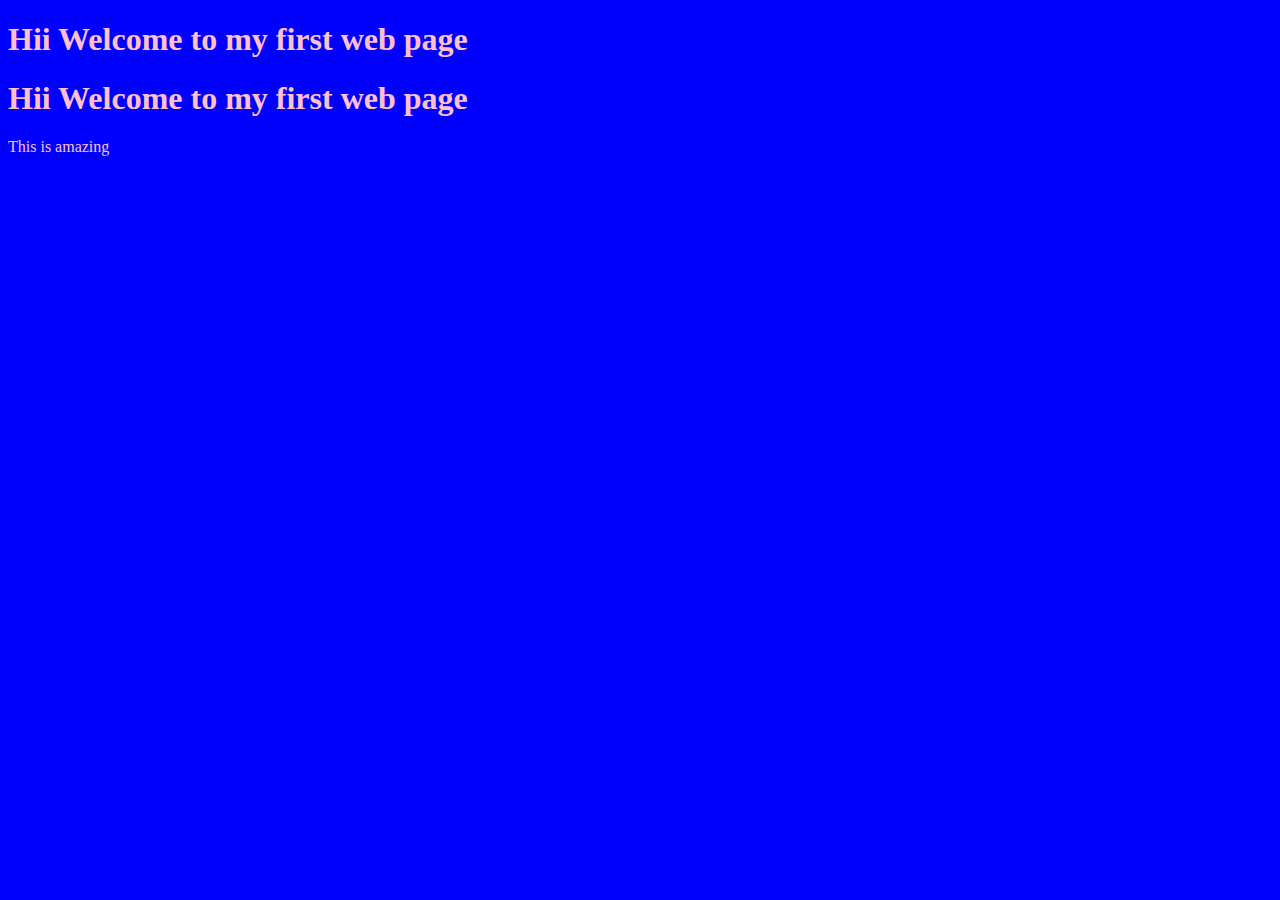
<file: DEMO/index.html>
<!DOCTYPE html>
<html lang="en">
<head>
    <meta charset="UTF-8"> <!helps the code to inline with modern html(emojis etc.)>
    <meta name="viewport" content="width=device-width, initial-scale=1.0"> 
    <!make the website compatible with mobile device also
    (width=device-width=this will auto match the website with device widhth)>
    <title>My first web page</title>
    <link rel="stylesheet" href="style.css"><!linking with css file>
    <script src="script.js"></script><!linking with js file>
    <! these linkings are done before body>
</head>
<body>
    <h1>Hii Welcome to my first web page</h1>
    <h1>Hii Welcome to my first web page</h1>
    <p>This is amazing</p>
</body>
</html>
</file>
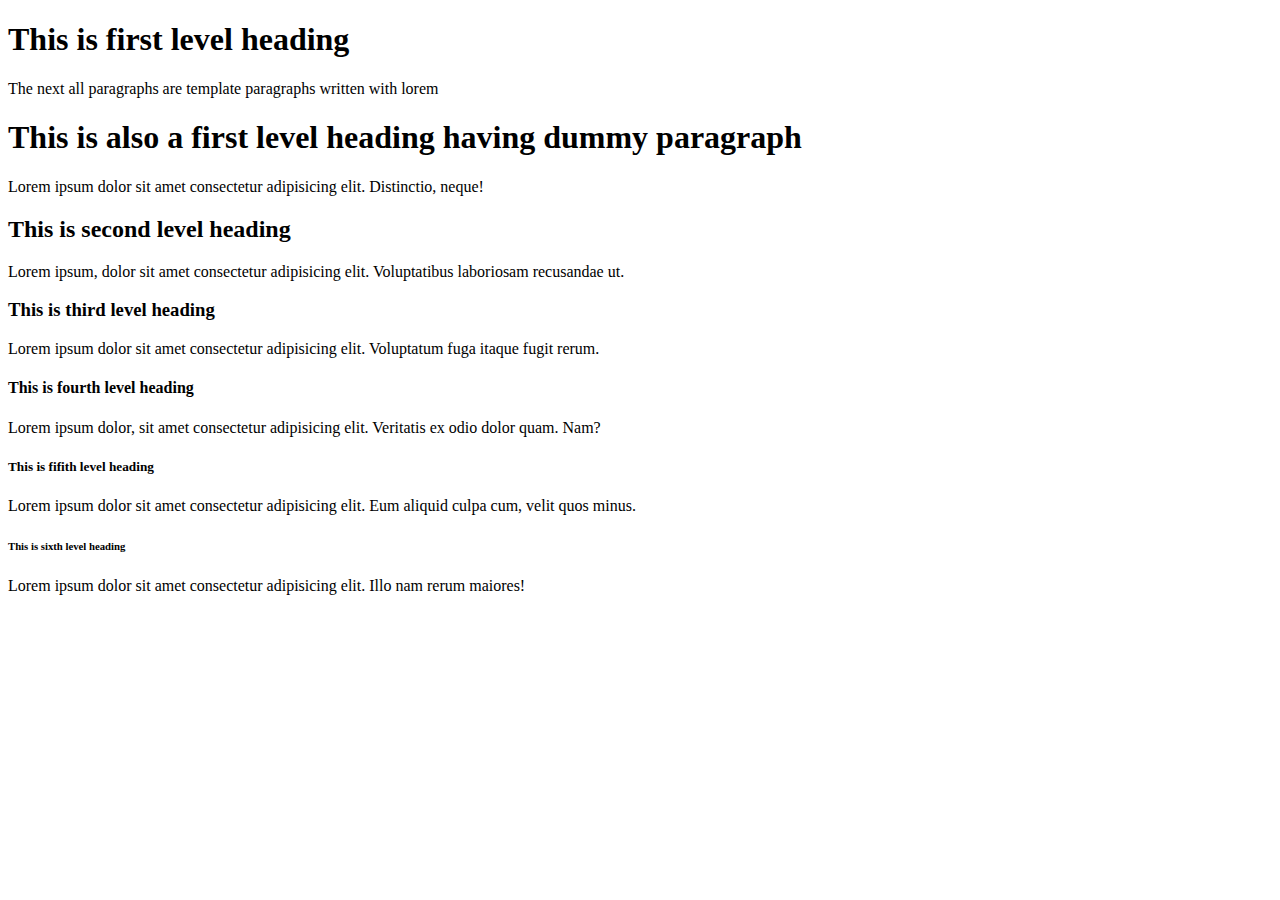
<file: heading&paragraph/index.html>
<!DOCTYPE html>
<html lang="en">
  <head>
    <meta charset="UTF-8" />
    <meta name="viewport" content="width-device-width,initial" scale="1.0" />
    <title>HEADING and PARAGRAPHS</title>
  </head>

  <body>
    <h1>This is first level heading</h1>
    <p>The next all paragraphs are template paragraphs written with lorem</p>
    <h1>This is also a first level heading having dummy paragraph</h1>
    <p>
      Lorem ipsum dolor sit amet consectetur adipisicing elit. Distinctio,
      neque!
    </p>
    <h2>This is second level heading</h2>
    <p>
      Lorem ipsum, dolor sit amet consectetur adipisicing elit. Voluptatibus
      laboriosam recusandae ut.
    </p>
    <h3>This is third level heading</h3>
    <p>
      Lorem ipsum dolor sit amet consectetur adipisicing elit. Voluptatum fuga
      itaque fugit rerum.
    </p>
    <h4>This is fourth level heading</h4>
    <p>
      Lorem ipsum dolor, sit amet consectetur adipisicing elit. Veritatis ex
      odio dolor quam. Nam?
    </p>
    <h5>This is fifith level heading</h5>
    <p>
      Lorem ipsum dolor sit amet consectetur adipisicing elit. Eum aliquid culpa
      cum, velit quos minus.
    </p>
    <h6>This is sixth level heading</h6>
    <p>
      Lorem ipsum dolor sit amet consectetur adipisicing elit. Illo nam rerum
      maiores!
    </p>
  </body>
</html>
</file>
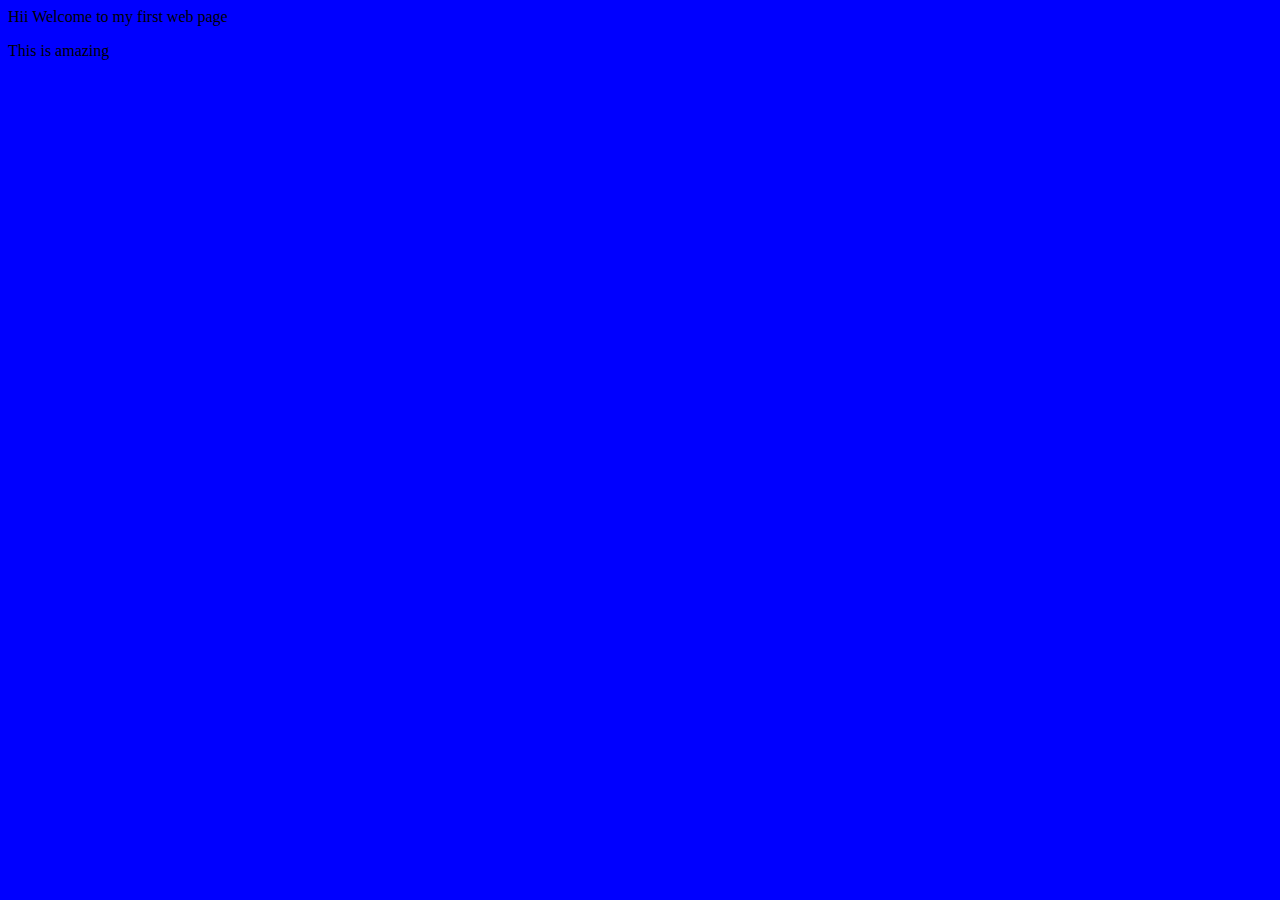
<file: intro/index.html>
<!DOCTYPE html>
<html lang="en">
<head>
    <meta charset="UTF-8">
    <meta name="viewport" content="width=device-width, initial-scale=1.0">
    <title>My first web page</title>
    <link rel="stylesheet" href="style.css">
</head>
<body>
    Hii Welcome to my first web page
    <p>This is amazing</p>
</body>
</html>
</file>
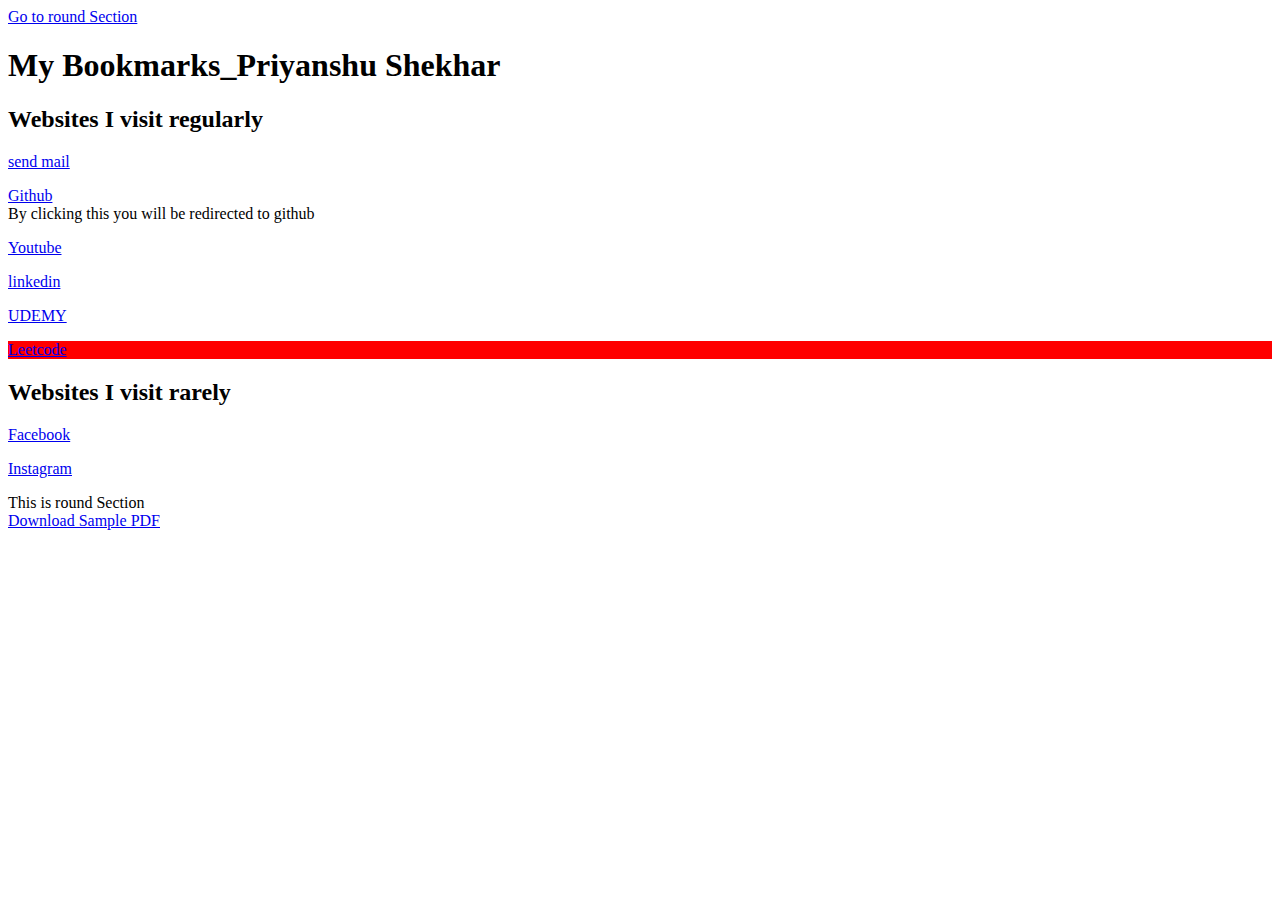
<file: heading&paragraph/bookmark.html>
<!DOCTYPE html>
<html lang="en">
  <head>
    <meta charset="UTF-8" />
    <meta name="viewport" content="width-device-width,initial" scale="1.0" />
    <title>Bookmark Manager</title>
  </head>
  <body>
    <a href="#round">Go to round Section</a>
    <h1>My Bookmarks_Priyanshu Shekhar</h1>
    <h2>Websites I visit regularly</h2>
    <p><a target="_blank" href= "mailto: srivastavaanshu0602@gmail.com">send mail</p>
    <p><a href="https://github.com/dashboard">Github</a><br>By clicking this you will be redirected to github</p>
    <p><a target="_blank" href="https://www.youtube.com/">Youtube</a></p>
    <p><a target="_blank" href="https://www.linkedin.com/">linkedin</a></p>
    <p><a target="_blank" href="https://www.udemy.com/">UDEMY</a></p>
    <p style="background-color: red"><a href="https://leetcode.com/u/priyanshushek/">Leetcode</a>
    </p>
    <!inline css attribute>
    <h2>Websites I visit rarely</h2>
    <p><a target="_blank" href="https://www.facebook.com">Facebook</a></p>
    <p><a target="_blank" href="https://www.instagram.com">Instagram</a></p>
    <section id="round">This is round Section</section>
    <a href="https://pdfobject.com/pdf/sample.pdf" download>Download Sample PDF</a>

  </body>
</html>
</file>
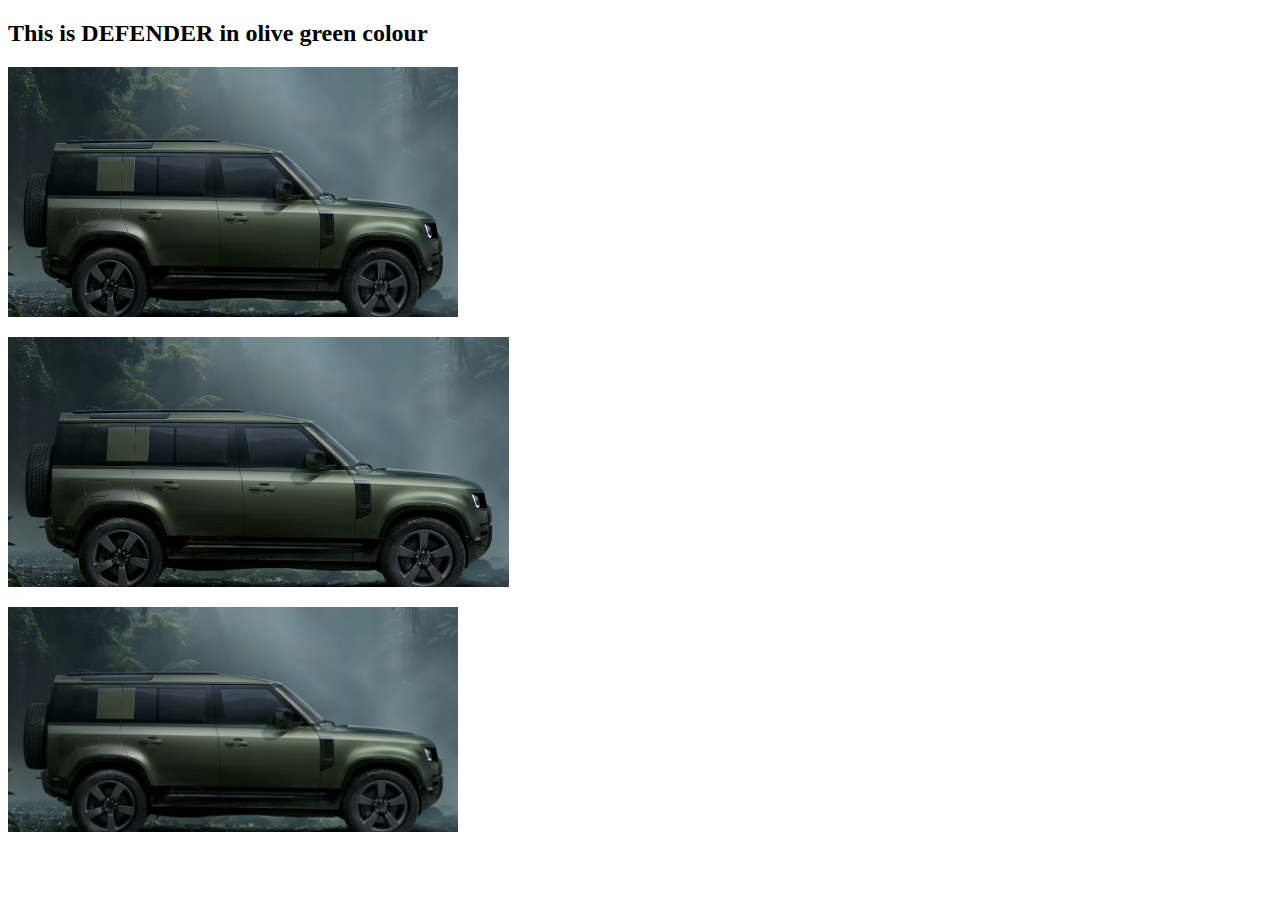
<file: img,table,list/img.html>
<!DOCTYPE html>
<html lang="en">
    <head>
        <title>Image</title>
    </head>
    <body>
        <h2>This is DEFENDER in olive green colour</h2>
        <p>
        <img height="250" width ="450" src="image.png" alt="Defender"></p>
        <img height="250" src="image.png" alt="Defender">
        <P><img width ="450" src="image.png" alt="Defender"></P>
    </body>
</html>
</file>
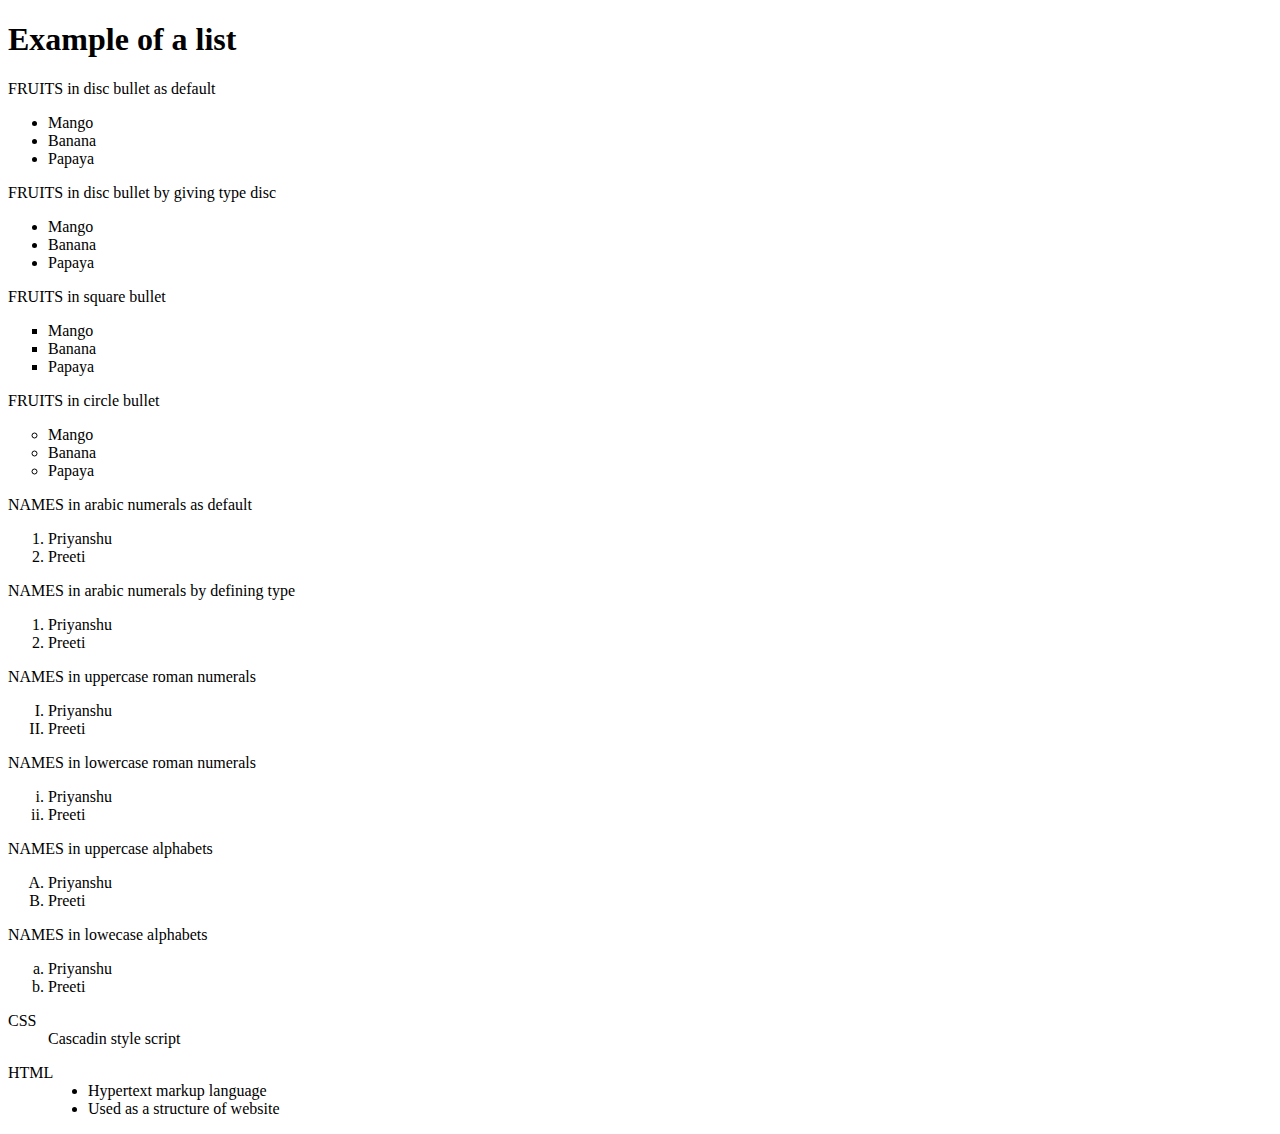
<file: img,table,list/list.html>
<!DOCTYPE html>
<html lang="en">
    <head>
        <title>Listexample</title>
    </head>
    <body>
        <h1>Example of a list</h1>
        <p>FRUITS in disc bullet as default</p>
        <ul>
            <li>Mango</li>
            <li>Banana</li>
            <li>Papaya</li>
        </ul>
        <p>FRUITS in disc bullet by giving type disc</p>
        <ul type="disc">
            <li>Mango</li>
            <li>Banana</li>
            <li>Papaya</li>
        </ul>
        <p>FRUITS in square bullet</p>
        <ul type="square">
            <li>Mango</li>
            <li>Banana</li>
            <li>Papaya</li>
        </ul>
        <p>FRUITS in circle bullet</p>
        <ul type="circle">
            <li>Mango</li>
            <li>Banana</li>
            <li>Papaya</li>
        </ul>
        <p>NAMES in arabic numerals as default</p>
        <ol>
            <li>Priyanshu</li>
            <li>Preeti</li>
        </ol>
        <p>NAMES in arabic numerals by defining type</p>
        <ol type="1">
            <li>Priyanshu</li>
            <li>Preeti</li>
        </ol>
        <p>NAMES in uppercase roman numerals</p>
        <ol type="I">
            <li>Priyanshu</li>
            <li>Preeti</li>
        </ol>
        <p>NAMES in lowercase roman numerals</p>
        <ol type="i">
            <li>Priyanshu</li>
            <li>Preeti</li>
        </ol>
        <p>NAMES in uppercase alphabets</p>
        <ol type="A">
            <li>Priyanshu</li>
            <li>Preeti</li>
        </ol>
        <p>NAMES in lowecase alphabets</p>
        <ol type="a">
            <li>Priyanshu</li>
            <li>Preeti</li>
        </ol>
        <dl>
            <dt>CSS</dt>
            <dd>Cascadin style script</dd>
        </dl>
        <dl>
            <dt>HTML</dt>
            <dd><ul>
                <li>Hypertext markup language</li>
                <li>Used as a structure of website</li>
            </ul></dd>
        </dl>
    </body>
</html>
</file>
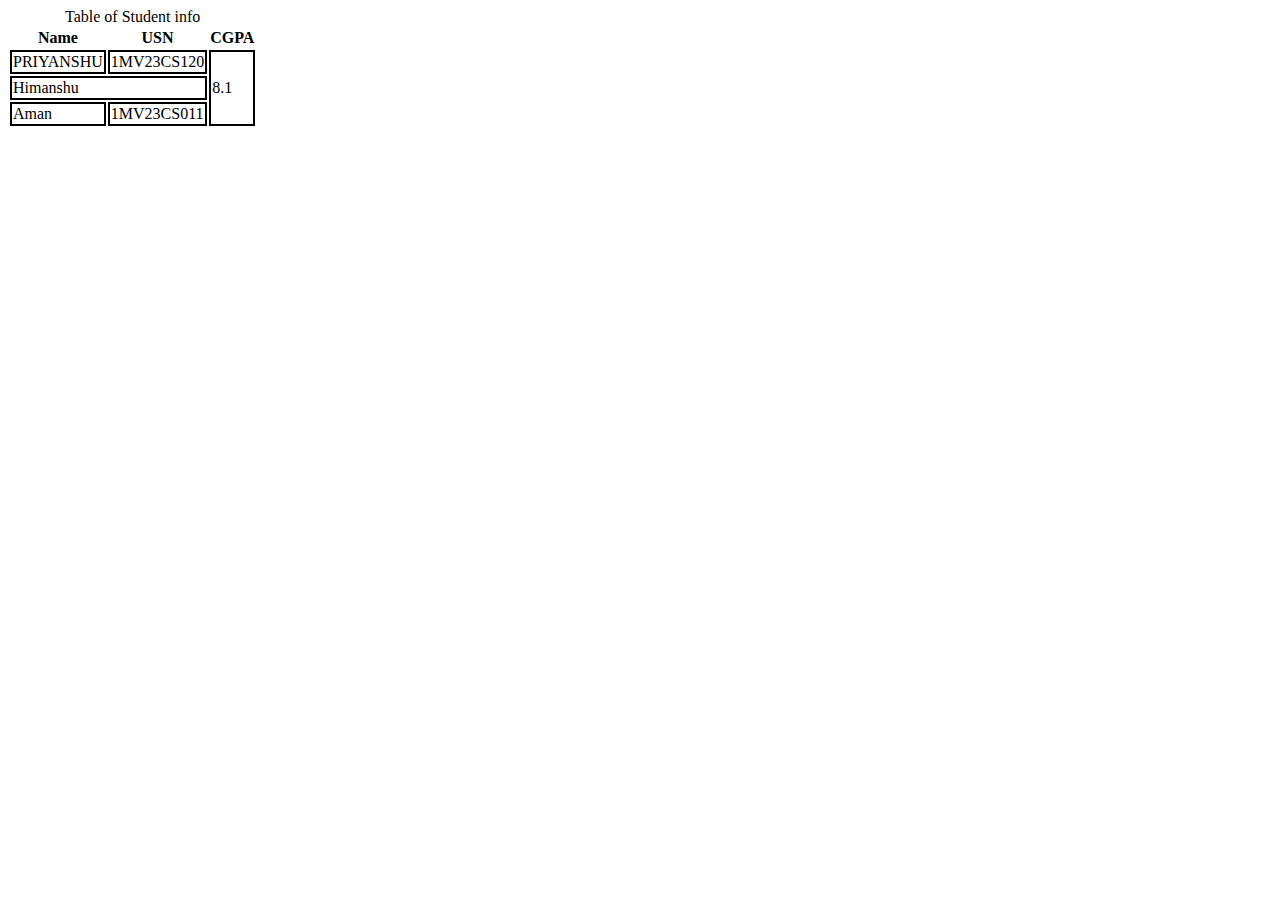
<file: img,table,list/table.html>
<!DOCTYPE html>
<html lang="en">
    <head>
        <title>TABLE</title>
        <link rel="stylesheet" href="style.css">
    </head>
    <body>
        <table>
            <thead>
            <caption>Table of Student info</caption>
            </thead>
            <tbody>
                <tr>
                <th>Name</th>
                <th>USN</th>
                <th>CGPA</th>
            </tr>
            </tbody>
            <tfoot>
            <tr>
                <td>PRIYANSHU</td>
                <td>1MV23CS120</td>
                <td rowspan="3">8.1</td>
            </tr>
            <tr>
                <td colspan="2">Himanshu</td>
            </tr>
            <tr>
                <td>Aman</td>
                <td>1MV23CS011</td>
            </tr>
            </tfoot>
        </table>
    </body>
</html>
</file>
<file: DEMO/style.css>
body{
    background-color:blue;
    color: pink
}
</file>
<file: intro/style.css>
body{
    background-color:blue;
}
</file>
<file: img,table,list/style.css>
td{
    border:2px solid black;
}
</file>
